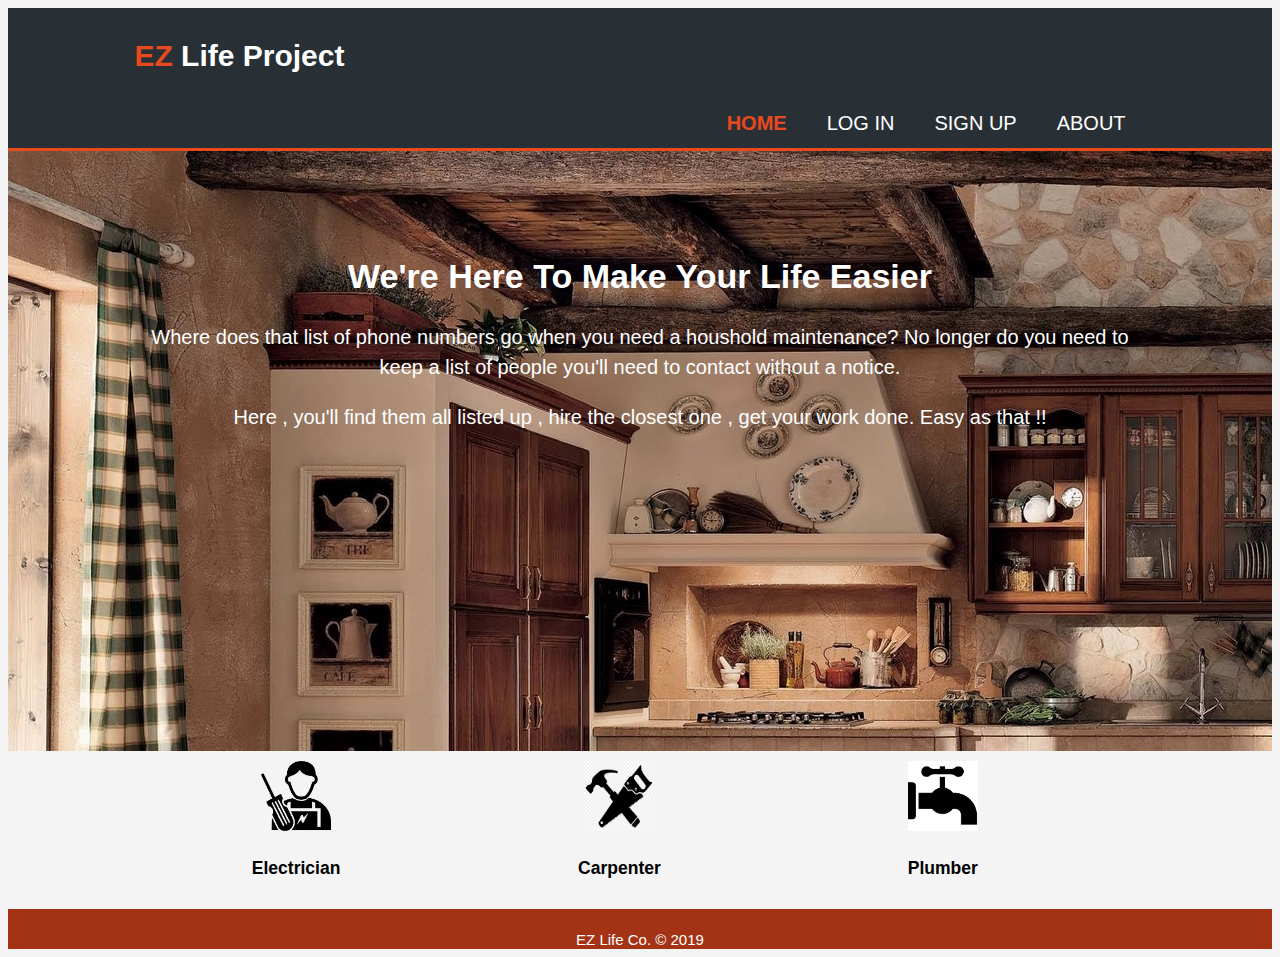
<file: Technician Provider System/index.html>
<!DOCTYPE html>
<html lang="en" dir="ltr">
  <head>
    <meta charset="utf-8">
    <meta name ="viewport" content=" width= device-width">
    <title>EZ Life Project  | Welcome </title>
    <link rel="stylesheet" href ="./css/style.css">

  </head>
  <body>
    <header>
      <div class ="container">
        <div id ="branding ">
          <h1><span class="highlight">EZ </span> Life Project</h1>
          </div>
          <nav id ="navigation">
            <ul>
              <li class="current"> <a href="index.html">Home </a> </li>
              <li><a href="login.php">Log in</li>
              <li><a href="signup.php">Sign up</li>
              <li> <a href= "about.php">About</a> </li>
            </ul>
          </nav>
          </div>
    </header>

    <section id="showcase">
      <div class ="container">
        <h1> We're Here To Make Your Life Easier  </h1>
        <p>
           Where does that list of phone numbers go when you need a houshold maintenance?
           No longer do you need to keep a list of people you'll need to contact without a notice.
        </p>
        <p>
           Here , you'll find them all listed up , hire the closest one , get your work done.
           Easy as that !!

        </p>
      </div>
    </section>

  <section id = "boxes" >
      <div class = "container">
        <div class ="box">
          <img src="./img/01.png">
          <h3> Electrician </h3>
        </div>

        <div class ="box">
          <img src="./img/02.png">
          <h3> Carpenter </h3>
        </div>

        <div class ="box">
          <img src="./img/03.png">
          <h3> Plumber </h3>
        </div>
       </div>
  </section>

    <footer>
      <p>EZ Life Co. &copy; 2019</p>
    </footer>
  </body>
</html>
</file>
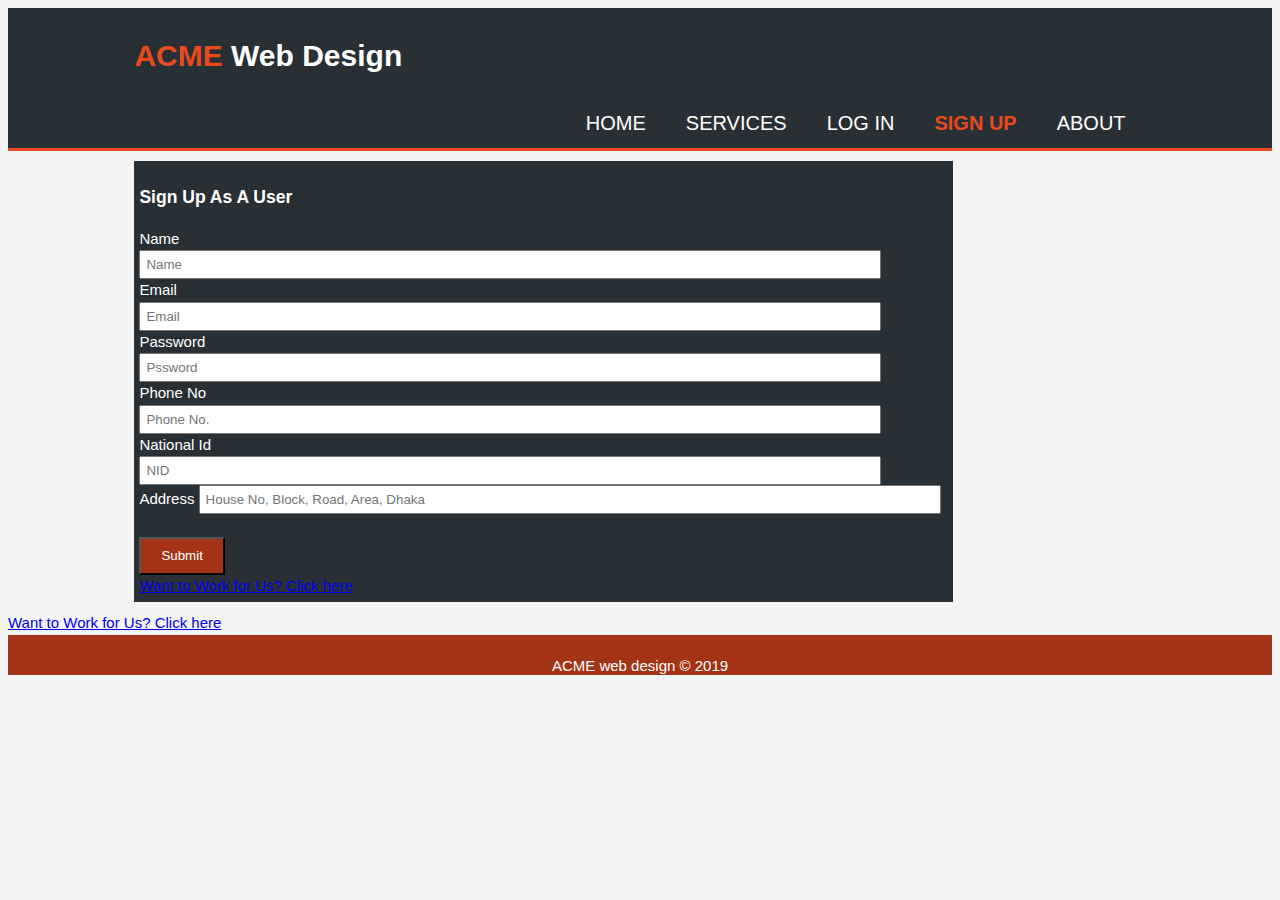
<file: Technician Provider System/img/ACME web design _ Services.html>
<!DOCTYPE html>
<!-- saved from url=(0074)file:///D:/Programming/Web/Websites/EZ%20Life%20Corp/signup.html?x=40&y=18 -->
<html lang="en" dir="ltr"><head><meta http-equiv="Content-Type" content="text/html; charset=UTF-8">
    
    <meta name="viewport" content=" width= device-width">
    <title>ACME web design  | Services </title>
    <link rel="stylesheet" href="./ACME web design _ Services_files/style.css">

  </head>
  <body>
    <header>
      <div class="container">
        <div id="branding ">
          <h1><span class="highlight">ACME</span> Web Design</h1>
          </div>
          <nav id="navigation">
            <ul>
              <li> <a href="file:///D:/Programming/Web/Websites/EZ%20Life%20Corp/index.html">Home </a> </li>
              <li> <a href="file:///D:/Programming/Web/Websites/EZ%20Life%20Corp/services.html">Services</a>  </li>
              <li> <a href="file:///D:/Programming/Web/Websites/EZ%20Life%20Corp/login.html">Log in</a></li><a href="file:///D:/Programming/Web/Websites/EZ%20Life%20Corp/login.html">
              </a><li class="current"><a href="file:///D:/Programming/Web/Websites/EZ%20Life%20Corp/login.html"> </a><a href="file:///D:/Programming/Web/Websites/EZ%20Life%20Corp/signup.html">Sign up</a></li><a href="file:///D:/Programming/Web/Websites/EZ%20Life%20Corp/signup.html">
              </a><li><a href="file:///D:/Programming/Web/Websites/EZ%20Life%20Corp/signup.html"> </a><a href="file:///D:/Programming/Web/Websites/EZ%20Life%20Corp/about.html">About</a> </li>
            </ul>
          </nav>
          </div>
    </header>

  <section id="main">
      <div class="container">

        <aside id="sidebar" class="dark">
          <h3>Sign Up As A User </h3>
          <form class="quote">
            <div>
              <lable>Name</lable><br>
              <input type="text" placeholder="Name">
            </div>
            <div>
              <lable>Email</lable><br>
              <input type="email" placeholder="Email">
            </div>
            <div>
            <label>Password </label>
            <input type="password" placeholder="Pssword">
            </div>
            <div>
            <label>Phone No </label>
            <input type="text" placeholder="Phone No.">
            </div>
            <div>
            <label>National Id  </label>
            <input type="text" placeholder="NID">
            </div>
            <div>
            <label>Address  </label>
            <input type="text" placeholder="House No, Block, Road, Area, Dhaka">
            </div> <br>
            <button class="button_1" type="submit">Submit</button>
          </form>
            <a href="file:///D:/Programming/Web/Websites/EZ%20Life%20Corp/worker_signup.html">Want to Work for Us? Click here </a>
          </aside></div>
  <a href="file:///D:/Programming/Web/Websites/EZ%20Life%20Corp/worker_signup.html">Want to Work for Us? Click here </a>

  </section>

    <footer>
      <p>ACME web design © 2019</p>
    </footer>
  

</body></html>
</file>
<file: Technician Provider System/css/style.css>
body {
  font : 15px / 1.5 Arial , helvetica , sans-serif ;
  paddint:0;
  marin:0;
  background-color: #f4f4f4 ; /* light grey */
}

                      /* Global */

.wrapper{
  position: absolute;
  top: 60%;
  left: 50%;
  transform: translate(-50%,-60%);
  display: flex;
  width: 820px;
  min-height: 600px;
  box-shadow: 0 2px 20px 0 rgba(69,90,100,0.08);
}

.wrapper .left {
    width: 35%;
    padding: 20px 20px;
    border-top-left-radius: 5px;
    border-top-right-radius: 5px;
    text-align: center;
    color: #black;
    font-family: monospace;
}
.wrapper .left img{
  margin-bottom: 10px;
  border-radius: 5px;
}
.wrapper .left h4{
  margin-bottom: 10px;
  font-size: 20px;
}
.wrapper .left h5{
  font-size: 15px;
}

.wrapper .right{
  width: 65%;
  padding: 20px 20px;
  background: #fff;
  border-top-left-radius: 5px;
  border-top-right-radius: 5px;
  text-align: center;
  color: #black;
  font-family: monospace;
}
.wrapper .right .info{
  margin-bottom: -25px;
}
.wrapper .right .info h4{
  margin-bottom: 15px;
  padding-bottom: 5px;
  border-bottom: 1px solid #e0e0e0;
  color: #353c4e;
  text-transform: uppercase;
  letter-spacing: 3px;
  font-size: 16px;
}
.wrapper .right .data {
  display: flex;
  justify-content: space-between;
}
.wrapper .right .data h5 {
  font-size: 15px;
  display: flex;
  justify-content: space-between;
}






.container{
  width: 80%;
  margin: auto;
  overflow: hidden;
}
.container h2{
  text-align: center;
  font-size: 30px;

}


.container2{
  font: monospace;
  width: 60%;
  margin: auto;
  overflow: hidden;
}
.container2 h2{
  font: monospace;
  text-align: center;
  font-size: 30px;

}


.table {
  border-collapse: collapse;
  width: 100%;
  color: white;
  font-family: monospace;
  font-size:20px;
  text-align:center;
}

.table th{
  background-color:#a33314;
  color: white;
}




.button_1{
    height: 38px;
    background:#a33314;
    border: 5 ;
    padding-left: 20px;
    padding-right: 20px;
    color: #ffffff;
}


.button_2{
    height: 25px;
    background: #f4f4f4;
    border: 2 ;
    padding-left: 20px;
    padding-right: 20px;
    color: black;
}


.dark{
  padding: 15px;
  background:  #283036;
  color: #ffffff;
  margin: 10px 0 10px 0;
}
.login-box{
  width: 280px;
  position: absolute;
  top: 50%;
  left:50%;
  transform: translate(-50%,-50%);
  color: white;
}
.login-box h1{
  float: left;
  font-size: 40px;
  border-bottom: 6px solid;
  margin-bottom: 25px;
  padding: 13px 0
}

.signup-box{
  width: 400px;
  position: absolute;
  top: 50%;
  left:50%;
  transform: translate(-50%,-50%);
  color: white;
}

.signup-box h1{
  float: left;
  font-size: 40px;
  border-bottom: 6px solid;
  margin-bottom: 25px;
  padding: 13px 0
}
.signup-box h2{
  float: left;
  font-size: 40px;
  border-bottom: 6px solid;
  margin-top: 200px;
  margin-bottom: 25px;
  padding: 13px 0
}
.textbox{
  width: 100%;
  overflow: hidden;
  font-size: 20px;
  padding: 8px 0;
  margin: 8px 0 ;
  border-bottom: 1px solid;
}
.textbox input {
  border: none;
  outline: none;
  background: none;
  color: white;
  font-size: 18px;
  width: 660px;
  float: left;
  margin: 0 10px;
}

ul{   /*list*/
 margin: 0; padding: 0;
}



          /*  HEADER  */

header{
  background:#283036; /*Dark Green*/
  color: #ffffff;
  padding-top: 5px;
  min-height: 20px;
  border-bottom: #e8491d 3px solid;
}
header a{    /*text*/
  color: #ffffff;
  text-decoration: none;
  text-transform: uppercase;
  font-size: 20px;
}

header li{    /*list items*/
  float:left;
  display: inline;
  padding: 0 20px 10px 20px ;
  font-size: 20px;
}
header #branding{
  float: left;
}
header #branding h1{
  margin: 0;
}


header nav{
  float: right;
  margin-top: 10px;
}

header .highlight, header .current a{
  color: #e8491d;
  font-weight: bold;
}
header .highlight, header .current {
  color: #e8491d;
  font-weight: bold;
}

header a:hover{
  color: #cccccc;
  font-weight: bold;
}

header li:hover{
  color: #cccccc;
  font-weight: bold;
}



                /*   SHOWCASE   */
#showcase{
  min-height: 600px;
  background: url("../img/03.jpg") no-repeat -150px -100px;
  text-align: center;
  color:  #ffffff;
}

#showcase_login{
  min-height: 600px;
  background: url("../img/login3.jpg") ;
  text-align: center;
  color:  #ffffff;
}

#showcase_signup{
  min-height: 800px;
  background: url("../img/login3.jpg") ;
  text-align: center;
  color:  #ffffff;
}


#showcase h1{
  margin-top: 100px;
  font-size: 34px;
  margin-bottom: 10px ;
}
#showcase p{
  font-size: 20px;
}


#newsletter {
  padding: 15px;
  background: #35424a;
  color: #ffffff;
}
#newsletter h1{
  float: left;
}
#newsletter form{
  float: right;
  margin-top: 20px;
}

#newsletter input[type="email"]{
  padding: 4px;
  height: 25px;
  weight: 250px;
}

                  /*  boxes   */
#boxes .box{
  float: left;
  text-align: center;
  width: 30%;
  padding: 10px;
}

#boxes .box img{
  width: 70px;
  height: 70px;
}
                  /*Sidebar and Main col */
#main{
    min-height: 600px;
    background: url("../img/03.jpg") no-repeat -150px ;
}

article#main-col{
  float: left;
  width: 65%;
}
article#main-col2{
  font-size: 25px;
  color: Orange;
  float: none;
  height: auto;
  min-height: 900px;
}


article#main-col3{
  float: left;
  width: 65%;
  color: white;
  font-size: 20px;
  font-family:monospace;
}

#HyperLink{
  text-decoration-color: #a33314;
}

aside#sidebar{
  float: none;
  width: 50%;
  text-align: left;
  padding: 10px 10px 10px 10px;
  border: #e8491d 3px solid;
}

aside#sidebar3{
  float: right;
  width: 50%;
  text-align: left;
  padding: 10px 10px 10px 10px;
  border: #e8491d 3px solid;
  color: white;
  font-size: 20px;
  font-family:monospace;
}
        /*Services*/
ul#services_su li {
  font-size: 25px;
  width: 20px;
  padding: 50px;
  border: #e8491d 3px solid;
  text-align: center;
  margin-bottom: 25px;
  background:#283036;
}

ul#services li {
  font-size: 25px;
  list-style: none;
  width: 50%;
  padding: 50px;
  border: #e8491d 3px solid;
  text-align: center;
  margin-bottom: 25px;
  background:#283036;
}



aside#sidebar .quote input, aside#sidebar .quote textarea {
  width:90%;
  padding: 5px;

}

ul#services li  a {font-family:Georgia,serif; font-size:large}
ul#services li  a:link {color:Orange;}
ul#services li  a:visited {color: Orange;}
ul#services a:hover {text-decoration:none; color:yellowgreen; font-weight:bold;}

#HyperLink a {font-family:Georgia,serif; font-size:large}
#HyperLink a:link {color:#ffffff;}
#HyperLink a:visited {color:#ffffff;}
#HyperLink a:hover {text-decoration:none; color:yellowgreen; font-weight:bold;}




footer {
  padding: 5px;
  height: 30px;
  /*margin-top: 20px;*/
  color: #ffffff;
  background-color:#a33314;
  text-align: center;
}
</file>
<file: Technician Provider System/img/ACME web design _ Services_files/style.css>
body {
  font : 15px / 1.5 Arial , helvetica , sans-serif ;
  paddint:0;
  marin:0;
  background-color: #f4f4f4 ; /* light grey */
}

                      /* Global */
.container{
  width: 80%;
  margin: auto;
  overflow: hidden;
}

.button_1{
    height: 38px;
    background:#a33314;
    border: 5 ;
    padding-left: 20px;
    padding-right: 20px;
    color: #ffffff;
}

.dark{
  padding: 15px;
  background:  #283036;
  color: #ffffff;
  margin: 10px 0 10px 0;
}

ul{   /*list*/
 margin: 0; padding: 0;
}



          /*  HEADER  */

header{
  background:#283036; /*Dark Green*/
  color: #ffffff;
  padding-top: 5px;
  min-height: 20px;
  border-bottom: #e8491d 3px solid;
}
header a{    /*text*/
  color: #ffffff;
  text-decoration: none;
  text-transform: uppercase;
  font-size: 20px;
}

header li{    /*list items*/
  float:left;
  display: inline;
  padding: 0 20px 10px 20px ;
}
header #branding{
  float: left;
}
header #branding h1{
  margin: 0;
}


header nav{
  float: right;
  margin-top: 10px;
}

header .highlight, header .current a{
  color: #e8491d;
  font-weight: bold;
}

header a:hover{
  color: #cccccc;
  font-weight: bold;
}


                /*   SHOWCASE   */
#showcase{
  min-height: 600px;
  background: url("../img/03.jpg") no-repeat -150px -100px;
  text-align: center;
  color:  #ffffff;
}

#showcase h1{
  margin-top: 100px;
  font-size: 34px;
  margin-bottom: 10px ;
}
#showcase p{
  font-size: 20px;
}


#newsletter {
  padding: 15px;
  background: #35424a;
  color: #ffffff;
}
#newsletter h1{
  float: left;
}
#newsletter form{
  float: right;
  margin-top: 20px;
}

#newsletter input[type="email"]{
  padding: 4px;
  height: 25px;
  weight: 250px;
}

                  /*  boxes   */
#boxes .box{
  float: left;
  text-align: center;
  width: 30%;
  padding: 10px;
}

#boxes .box img{
  width: 70px;
  height: 70px;
}
                  /*Sidebar and Main col */
article#main-col{
  float: left;
  width: 65%;
}

aside#sidebar{
  float: none;
  width: 80%;
  text-align: left;
  padding: 5px;
}
        /*Services*/
ul#services li {
  list-style: none;
  padding: 20px;
  border: #cccccc solid 1px;
  text-align: center;
  margin-bottom: 5px;
  background: #e6e6e6e6;
}

aside#sidebar .quote input, aside#sidebar .quote textarea {
  width:90%;
  padding: 5px;

}



footer {
  padding: 5px;
  height: 30px;
  /*margin-top: 20px;*/
  color: #ffffff;
  background-color:#a33314;
  text-align: center;
}
</file>
